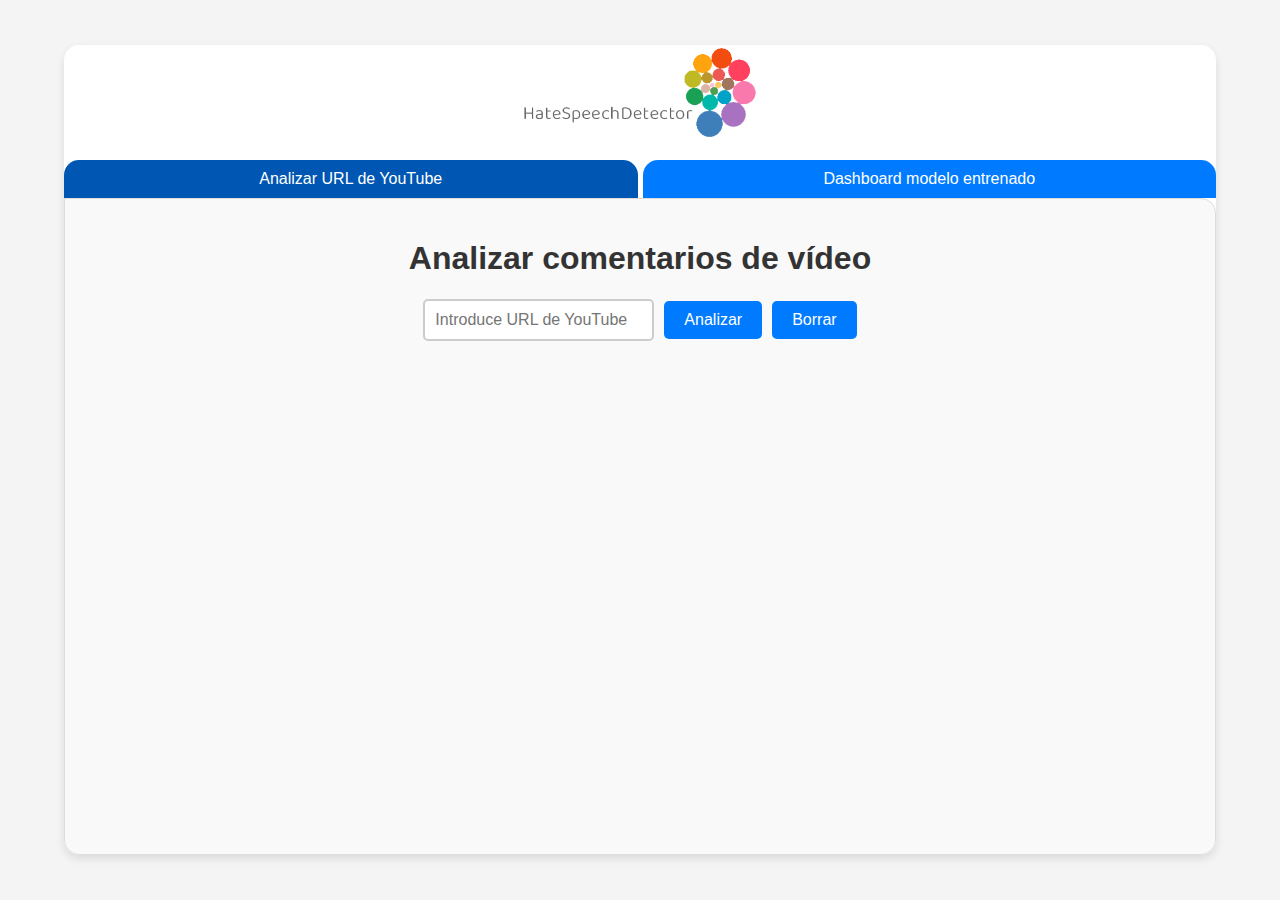
<file: 06 Web/index.html>
<!DOCTYPE html>
<html lang="es">
<head>
    <meta charset="UTF-8">
    <meta name="viewport" content="width=device-width, initial-scale=1.0">
    <title>Hate Speech Detector</title>
    <link rel="stylesheet" href="css/styles.css">
    <script type='module' src='https://prod-uk-a.online.tableau.com/javascripts/api/tableau.embedding.3.latest.min.js'></script>
</head>
<body>
    <div class="container">
        <img src="images/Logo.png" alt="Hate Speech Detector Logo" class="logo">
        <div class="tabs">
            <button class="tab-button active" onclick="openTab('tab1')">Analizar URL de YouTube</button>
            <button class="tab-button" onclick="openTab('tab2')">Dashboard modelo entrenado</button>
        </div>
        <div id="tab1" class="tab-content">
            <h1>Analizar comentarios de vídeo</h1>
            <div class="input-container">
                <input type="text" id="youtubeUrl" placeholder="Introduce URL de YouTube">
                <button onclick="analyze()">Analizar</button>
                <button onclick="clearPage()">Borrar</button>
            </div>
            <div id="videoContainer"></div>
            <div id="spinner">
                <div class="loader"></div>
                <div>Recuperando datos<span class="blink">...</span></div>
            </div>
            <div id="resultsContainer">
                <div id="results"></div>
            </div>
        </div>
        <div id="tab2" class="tab-content" style="display: none;">
            <h1>Dashboard modelo entrenado</h1>
            <div id="dashboardContainer">
                <script type='module' src='https://prod-uk-a.online.tableau.com/javascripts/api/tableau.embedding.3.latest.min.js'></script>
                <tableau-viz id='tableau-viz' src='https://prod-uk-a.online.tableau.com/t/pfbkcxiifaf9c3c314/views/TDYoutube/Anlisis' width='101%' height='101%' toolbar='bottom'></tableau-viz>
            </div>
        </div>
    </div>
    <script src="js/script.js"></script>
</body>
</html>
</file>
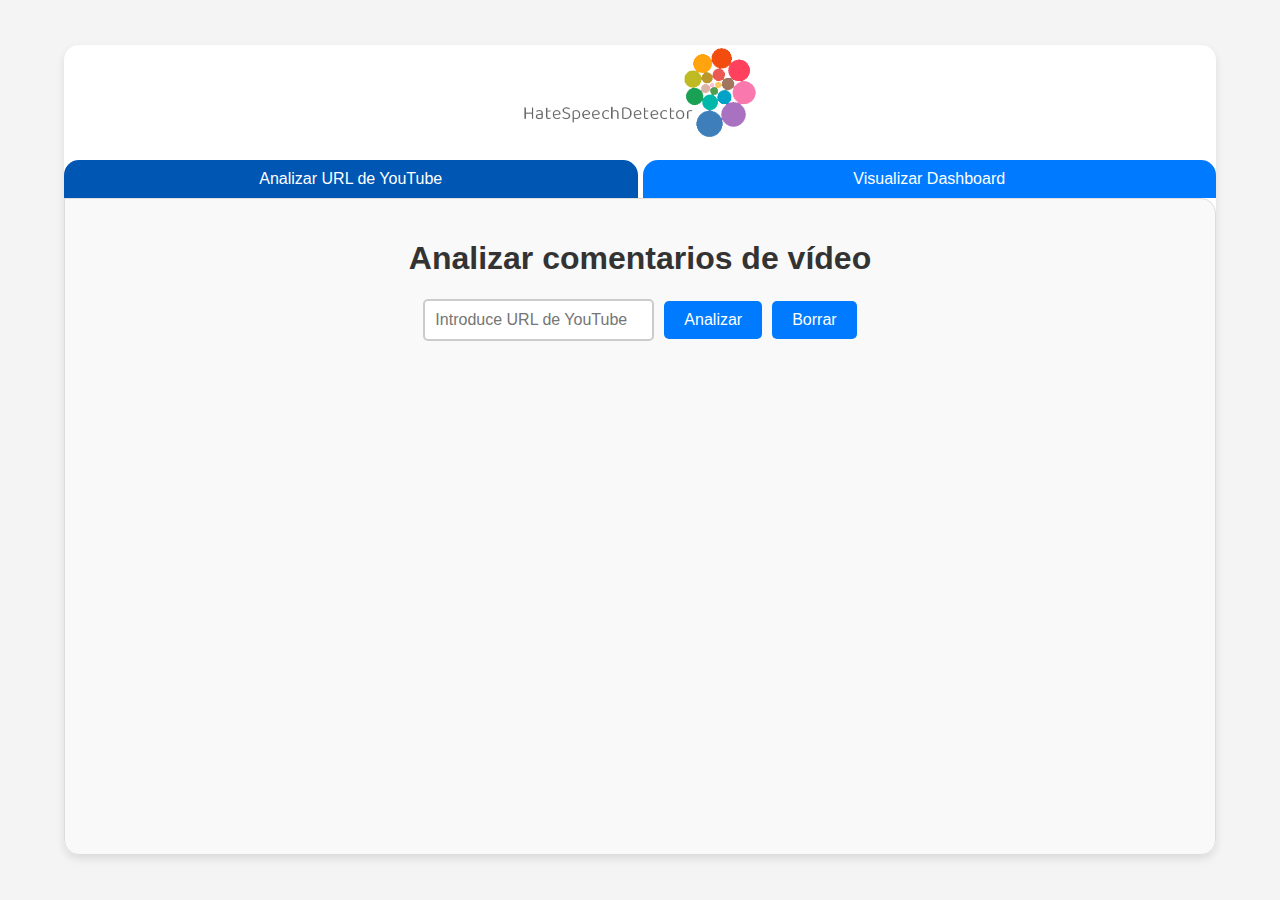
<file: Web/index.html>
<!DOCTYPE html>
<html lang="es">
<head>
    <meta charset="UTF-8">
    <meta name="viewport" content="width=device-width, initial-scale=1.0">
    <title>Hate Speech Detector</title>
    <link rel="stylesheet" href="css/styles.css">
    <script type='module' src='https://prod-uk-a.online.tableau.com/javascripts/api/tableau.embedding.3.latest.min.js'></script>
</head>
<body>
    <div class="container">
        <img src="images/Logo.png" alt="Hate Speech Detector Logo" class="logo">
        <div class="tabs">
            <button class="tab-button active" onclick="openTab('tab1')">Analizar URL de YouTube</button>
            <button class="tab-button" onclick="openTab('tab2')">Visualizar Dashboard</button>
        </div>
        <div id="tab1" class="tab-content">
            <h1>Analizar comentarios de vídeo</h1>
            <div class="input-container">
                <input type="text" id="youtubeUrl" placeholder="Introduce URL de YouTube">
                <button onclick="analyze()">Analizar</button>
                <button onclick="clearPage()">Borrar</button>
            </div>
            <div id="videoContainer"></div>
            <div id="spinner">
                <div class="loader"></div>
                <div>Recuperando datos<span class="blink">...</span></div>
            </div>
            <div id="resultsContainer">
                <div id="results"></div>
            </div>
        </div>
        <div id="tab2" class="tab-content" style="display: none;">
            <h1>Visualizar Dashboard</h1>
            <div id="dashboardContainer">
                <script type='module' src='https://prod-uk-a.online.tableau.com/javascripts/api/tableau.embedding.3.latest.min.js'></script>
                <tableau-viz id='tableau-viz' src='https://prod-uk-a.online.tableau.com/t/pfbkcxiifaf9c3c314/views/HateSpeechDetector/Dashboard1' width='101%' height='101%' toolbar='bottom'></tableau-viz>
            </div>
        </div>
    </div>
    <script src="js/script.js"></script>
</body>
</html>
</file>
<file: 06 Web/css/styles.css>
body {
    font-family: Arial, sans-serif;
    background-color: #f4f4f4;
    display: flex;
    justify-content: center;
    align-items: center;
    height: 100vh;
    margin: 0;
    padding: 0;
}

.container {
    background-color: #ffffff;
    border-radius: 15px;
    box-shadow: 0 4px 8px rgba(0, 0, 0, 0.1);
    width: 90%;
    max-width: 1200px;
    height: 90vh;
    display: flex;
    flex-direction: column;
}

.tabs {
    display: flex;
}

.tab-button {
    background-color: #007bff;
    color: white;
    border: none;
    padding: 10px 20px;
    cursor: pointer;
    border-radius: 15px 15px 0 0;
    margin-right: 5px;
    flex: 1;
    text-align: center;
}

.tab-button.active {
    background-color: #0056b3;
}

.tab-content {
    flex: 1;
    display: flex;
    flex-direction: column;
    padding: 20px;
    border: 1px solid #ddd;
    border-radius: 0 15px 15px 15px;
    background-color: #f9f9f9;
    overflow: hidden;
    align-items: center;
}

h1 {
    color: #333;
    text-align: center;
    width: 100%;
}

.input-container {
    display: flex;
    align-items: center;
    margin-bottom: 20px;
    justify-content: center;
}

input[type="text"] {
    padding: 10px;
    font-size: 16px;
    border: 2px solid #ccc;
    border-radius: 5px;
    margin-right: 10px;
    width: 100%;
    max-width: 400px;
}

button {
    padding: 10px 20px;
    font-size: 16px;
    color: #fff;
    background-color: #007bff;
    border: none;
    border-radius: 5px;
    cursor: pointer;
    margin-right: 10px;
}

button:last-child {
    margin-right: 0;
}

button:hover {
    background-color: #0056b3;
}

#videoContainer {
    margin-top: 20px;
    display: flex;
    justify-content: center;
    align-items: center;
    width: 70%; 
    max-width: 480px; 
    height: 270px; 
}

#spinner {
    display: none;
    text-align: center;
}

.loader {
    border: 16px solid #f3f3f3;
    border-top: 16px solid #3498db;
    border-radius: 50%;
    width: 80px;
    height: 80px;
    animation: spin 500ms linear infinite;
    margin: 50px auto;
}

@keyframes spin {
    0% { transform: rotate(0deg); }
    100% { transform: rotate(360deg); }
}

.blink {
    animation: blink 1s steps(5, start) infinite;
}

@keyframes blink {
    to { visibility: hidden; }
}

#resultsContainer {
    height: 40%; 
    overflow-y: auto;
    margin-top: 20px;
    width: 80%; 
}

#results ul {
    list-style: none;
    padding: 0;
}

#results ul li {
    margin-bottom: 10px;
    padding: 10px;
    background-color: #e9ecef;
    border-radius: 5px;
}

#results {
    margin-top: 20px;
}

#dashboardContainer {
    flex: 1;
    display: flex;
    justify-content: center;
    align-items: center;
    width: 100%;
    height: calc(100% - 40px); 
    overflow: hidden;
}

tableau-viz {
    width: 100%;
    height: 100%;
    border: 1px solid #ddd;
    border-radius: 5px;
}

.logo {
    display: block;
    margin: 0 auto 20px; 
    max-width: 100%;
    height: auto; 
    width: 250px; 
}

.tab-content img {
    max-width: 80%;
    height: auto;
    margin: 20px 0;
}
</file>
<file: Web/css/styles.css>
body {
    font-family: Arial, sans-serif;
    background-color: #f4f4f4;
    display: flex;
    justify-content: center;
    align-items: center;
    height: 100vh;
    margin: 0;
    padding: 0;
}

.container {
    background-color: #ffffff;
    border-radius: 15px;
    box-shadow: 0 4px 8px rgba(0, 0, 0, 0.1);
    width: 90%;
    max-width: 1200px;
    height: 90vh;
    display: flex;
    flex-direction: column;
}

.tabs {
    display: flex;
}

.tab-button {
    background-color: #007bff;
    color: white;
    border: none;
    padding: 10px 20px;
    cursor: pointer;
    border-radius: 15px 15px 0 0;
    margin-right: 5px;
    flex: 1;
    text-align: center;
}

.tab-button.active {
    background-color: #0056b3;
}

.tab-content {
    flex: 1;
    display: flex;
    flex-direction: column;
    padding: 20px;
    border: 1px solid #ddd;
    border-radius: 0 15px 15px 15px;
    background-color: #f9f9f9;
    overflow: hidden;
    align-items: center;
}

h1 {
    color: #333;
    text-align: center;
    width: 100%;
}

.input-container {
    display: flex;
    align-items: center;
    margin-bottom: 20px;
    justify-content: center;
}

input[type="text"] {
    padding: 10px;
    font-size: 16px;
    border: 2px solid #ccc;
    border-radius: 5px;
    margin-right: 10px;
    width: 100%;
    max-width: 400px;
}

button {
    padding: 10px 20px;
    font-size: 16px;
    color: #fff;
    background-color: #007bff;
    border: none;
    border-radius: 5px;
    cursor: pointer;
    margin-right: 10px;
}

button:last-child {
    margin-right: 0;
}

button:hover {
    background-color: #0056b3;
}

#videoContainer {
    margin-top: 20px;
    display: flex;
    justify-content: center;
    align-items: center;
    width: 70%; 
    max-width: 480px; 
    height: 270px; 
}

#spinner {
    display: none;
    text-align: center;
}

.loader {
    border: 16px solid #f3f3f3;
    border-top: 16px solid #3498db;
    border-radius: 50%;
    width: 80px;
    height: 80px;
    animation: spin 500ms linear infinite;
    margin: 50px auto;
}

@keyframes spin {
    0% { transform: rotate(0deg); }
    100% { transform: rotate(360deg); }
}

.blink {
    animation: blink 1s steps(5, start) infinite;
}

@keyframes blink {
    to { visibility: hidden; }
}

#resultsContainer {
    height: 40%; 
    overflow-y: auto;
    margin-top: 20px;
    width: 80%; 
}

#results ul {
    list-style: none;
    padding: 0;
}

#results ul li {
    margin-bottom: 10px;
    padding: 10px;
    background-color: #e9ecef;
    border-radius: 5px;
}

#results {
    margin-top: 20px;
}

#dashboardContainer {
    flex: 1;
    display: flex;
    justify-content: center;
    align-items: center;
    width: 100%;
    height: calc(100% - 40px); 
    overflow: hidden;
}

tableau-viz {
    width: 100%;
    height: 100%;
    border: 1px solid #ddd;
    border-radius: 5px;
}

.logo {
    display: block;
    margin: 0 auto 20px; 
    max-width: 100%;
    height: auto; 
    width: 250px; 
}

.tab-content img {
    max-width: 80%;
    height: auto;
    margin: 20px 0;
}
</file>
